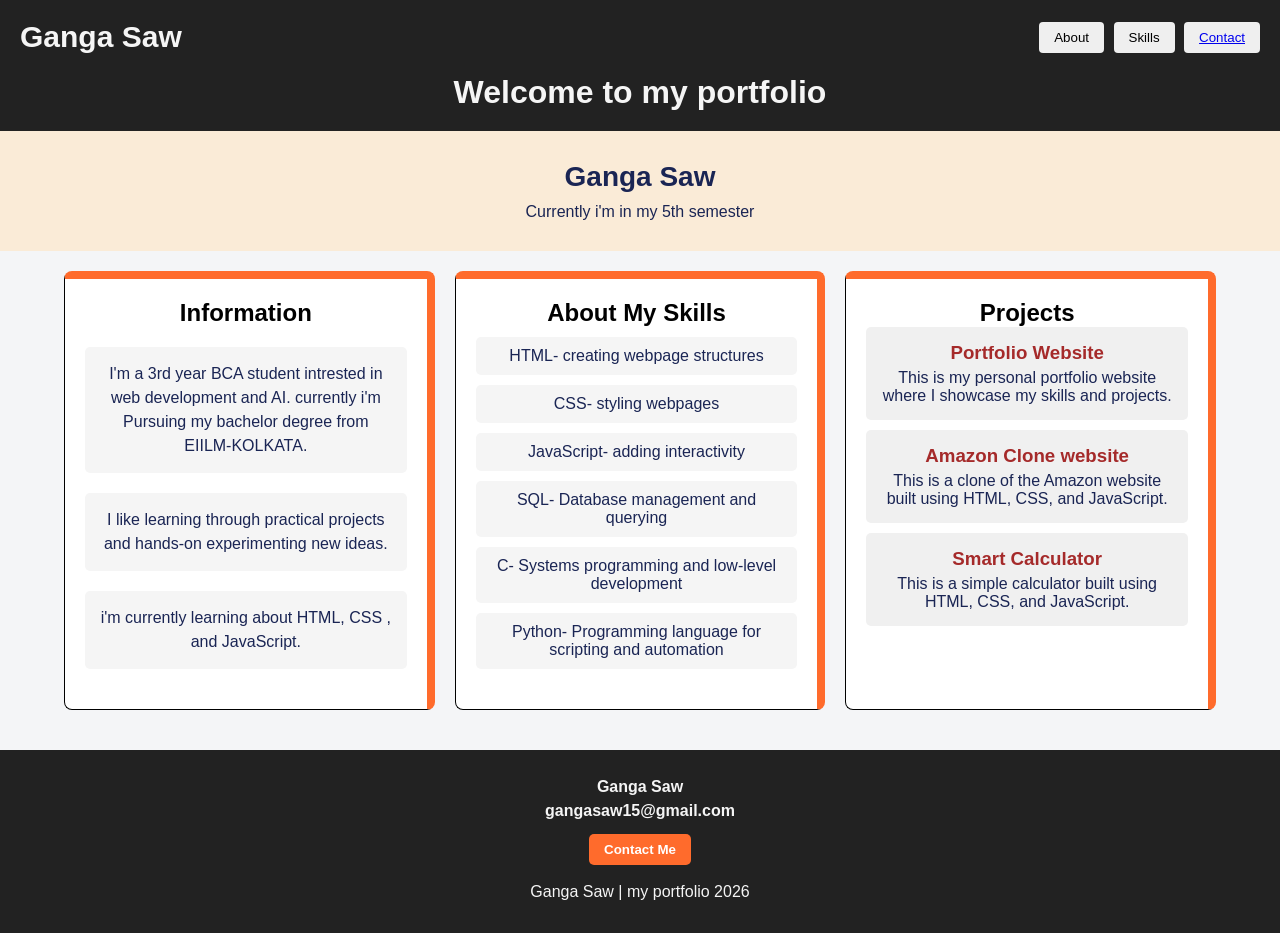
<file: index.html>
<!DOCTYPE html>
<html lang="en">
<head>
    <meta charset="UTF-8">
    <meta name="viewport" content="width=device-width, initial-scale=1.0">
    <title> MY Portfolio</title>
    <link rel="stylesheet" href="style.css">
</head>
<body>
    <header  >
        <nav>
            <div class="logo">
                <h1>Ganga Saw</h1>
            </div>
            <div class="nav-links">
                <button>About</button>
                <button>Skills</button>
                <button><a href="contact_form.html">Contact</a></button>
            </div>
        </nav>
        <h1> Welcome to my portfolio</h1>
    </header>

    <section class="intro">
        <h2>Ganga Saw</h2>
<p> Currently i'm in my 5th semester</p>
    </section>

    <main class="card-container">
        <div id="home" class="home">
            <h2>Information</h2>
            <p>I'm a 3rd year BCA student intrested in web development and AI. currently i'm Pursuing my bachelor degree from EIILM-KOLKATA.</p>
            <p> I like learning through practical projects and hands-on experimenting new ideas.</p>
            <p> i'm currently learning  about HTML, CSS , and JavaScript.</p>
        </div>

        <div id="about" class="about">
            <h2>About My Skills</h2>
            <ul>
                <li>HTML- creating webpage structures</li>
                <li>CSS- styling webpages</li>
                <li>JavaScript- adding interactivity</li>
                <li>SQL- Database management and querying</li>
                <li>C- Systems programming and low-level development</li>
                <li>Python- Programming language for scripting and automation</li>
            </ul>
        </div>

        <div id="projects" class="projects">
            <h2>Projects </h2>
            <div class="project-1">
                <h3>Portfolio Website</h3>
                <p>This is my personal portfolio website where I showcase my skills and projects.</p>
            </div>
            <div class="project-2">
                <h3>Amazon Clone website</h3>
                <p>This is a clone of the Amazon website built using HTML, CSS, and JavaScript.</p>
            </div>
            <div class="project-3">
                <h3> Smart Calculator</h3>
                <p>This is a simple calculator built using HTML, CSS, and JavaScript.</p>
            </div>
        </div>
    </main>

<footer class="footer">
    <h4>Ganga Saw</h4>
    <h4>gangasaw15@gmail.com</h4>
    <button id="contactBtn" class="contact-btn">Contact Me</button>
    <p class="copyright">Ganga Saw | my portfolio <span id="year">2026</span></p>
    </footer>
    <script src="script.js"></script>
</body>
</html>
</file>
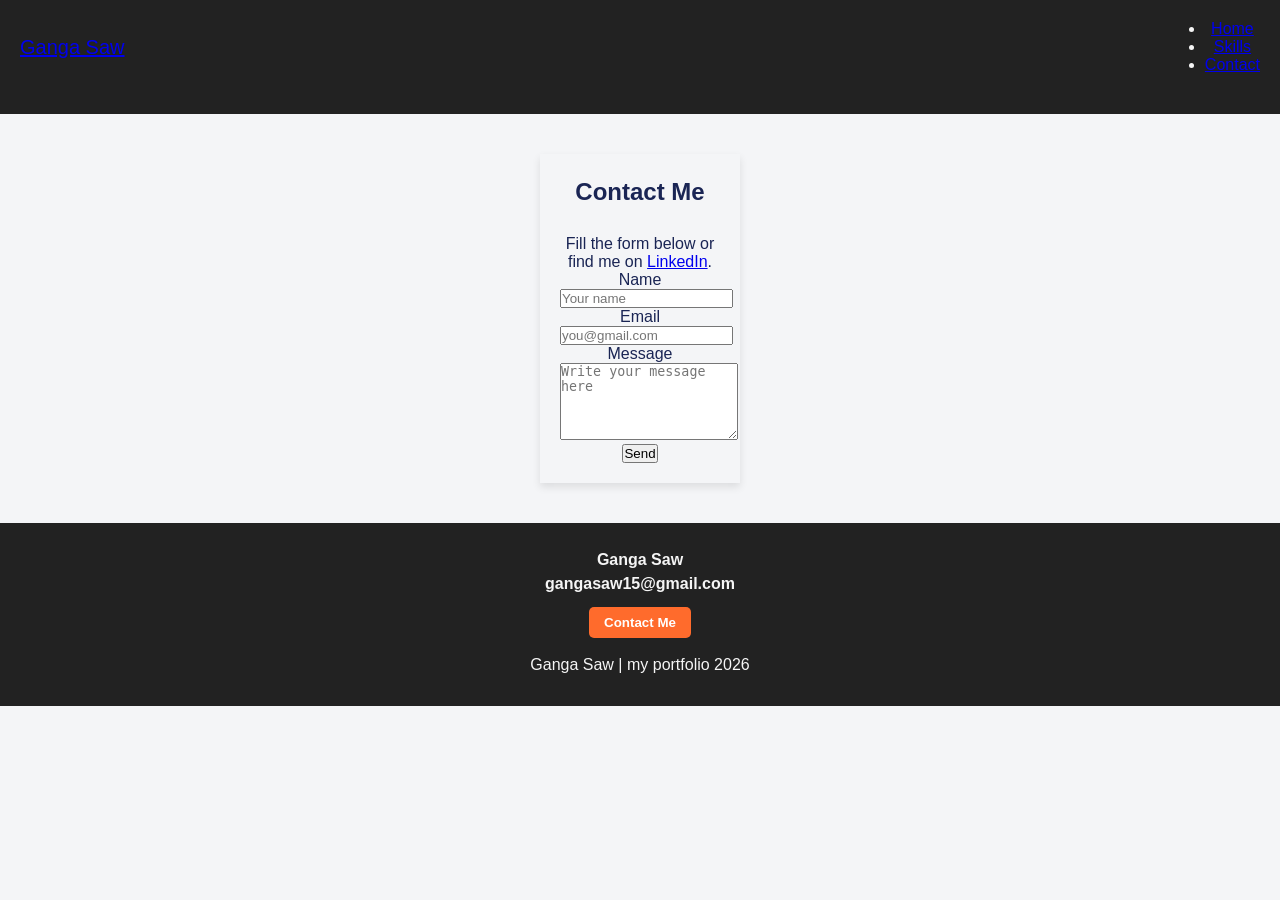
<file: contact_form.html>
<!DOCTYPE html>
<html lang="en">
<head>
    <meta charset="UTF-8">
    <meta name="viewport" content="width=device-width, initial-scale=1">
    <title>Contact | Ganga Saw</title>
    <link rel="stylesheet" href="style.css">
</head>
<body>
    <header>
        <nav>
            <a class="logo" href="index.html">Ganga Saw</a>
            <ul class="menu">
                <li><a href="index.html">Home</a></li>
                <li><a href="#skills">Skills</a></li>
                <li><a href="contact_form.html" class="active">Contact</a></li>
            </ul>
        </nav>
    </header>

    <main>
        <section id="contact">
            <h2>Contact Me</h2>
            <p>Fill the form below or find me on
                <a href="https://www.linkedin.com/in/ganga-saw-218613420" target="_blank" rel="noopener">LinkedIn</a>.
            </p>

            <form id="contact_form">
                <label for="name">Name</label>
                <input type="text" id="name"  name="name" placeholder="Your name" required>

                <label for="email">Email</label>
                <input type="email" id="email" name="email" placeholder="you@gmail.com" required>

                <label for="message">Message</label>
                <textarea id="message" name="message" rows="5" placeholder="Write your message here" required></textarea>

                <button type="submit">Send</button>
            </form>
        </section>
    </main>

    
<footer class="footer">
    <h4>Ganga Saw</h4>
    <h4>gangasaw15@gmail.com</h4>
    <button id="contactBtn" class="contact-btn">Contact Me</button>
    <p class="copyright">Ganga Saw | my portfolio <span id="year">2026</span></p>
    </footer>

    <script src="script.js"></script>
</body>
</html>
</file>
<file: style.css>
*{
    margin:0;
    padding : 0;
    box-sizing:border-box;
}

html{
    scroll-behavior: smooth;
}

body{
    font-family:Arial, Helvetica, sans-serif;
    background: #f4f5f7;
    color:#1a2554;
    min-height:100vh;
    display:flex;
    flex-direction: column;
}

/* header */
header{ 
    background-color: #222;
    color: whitesmoke;
    padding: 20px;
    text-align:center;
}

nav{
    display: flex;
    justify-content: space-between;
    align-items:center;
    margin-bottom:20px;
}

.logo{
    font-size: 20px;
}

.nav-links button{
    padding: 8px 15px;
    margin-left: 5px;
    border: none;
    border-radius:4px;
    cursor:pointer;
}

/* intro */
.intro{
    text-align: center;
    padding: 30px;
    background-color:antiquewhite; /*white/*#f4f5f7;*/
}

.intro h2{
    font-size: 28px;
    margin-bottom: 10px;
}

/* Main Cards */
.card-container{
    display: flex;
    /* flex-wrap: wrap; */
    gap: 20px;
    width: 90%;
    margin: 20px auto;
    display: flex;
}

.card-container h2{
    color:black;
}

.home,
.about,
.projects{
    flex: 1;
    background-color: white;
    padding:20px;
    margin-bottom:20px;
    border-radius: 8px;
    border: 1px solid black;
    text-align: center;
    border-top: 8px solid #ff6b2c;
    border-right: 8px solid #ff6b2c;
}


.home{
    background-color:white;
    color:#1a2554;
    padding: 20px;
    border-radius: 8px;
}

.home h2{
    margin-bottom: 20px;
}

.home p{
    background-color: #f5f5f5;
    padding: 15px;
    border-radius: 5px;
    margin-bottom: 20px;
    line-height: 1.5;
}


.about ul{
    list-style-type: none;
    margin-top: 10px;
    padding-left:0px;
}

.about li{
    background-color: #f5f5f5;
    margin-bottom: 10px;
    padding: 10px;
    border-radius: 5px;
}

/* projects */
.project-1,.project-2,
.project-3{
    background-color:#f0f0f0;
    padding: 15px;
    margin-bottom:10px;
    border-radius:5px;
}

.project-1 h3,.project-2 h3,
.project-3 h3{
    margin-bottom: 5px;
    color: brown;
}

/* Footer */
.footer{
    width: 100%;
    margin-top: 0;
    background-color: #222;
    color: whitesmoke;
    padding: 22px 20px;
    text-align:center;
    box-sizing:border-box;
}

footer h4{
    margin: 6px 0;
}

.footer p{
    margin: 10px 0;
}

#contact{
    max-width: 200px;
    margin: 40px auto;
    background-color: #f4f5f7;
    padding: 20px;
    text-align:center;
    box-shadow: 0 4px 8px rgba(0,0,0,0.1);
}

#contact h2{
    text-align: center;
    color: #1a2554;
    margin-bottom: 25px;
    line-height: 1.5;
}

.contact-btn{
    margin:8px 0;
    padding: 8px 15px;
    border: none;
    border-radius: 5px;
    cursor:pointer;
    background-color:#ff6b2c;
    color:white;
    font-weight: bold;
    transition: 0.3s;
}

.contact-btn:hover{
    background-color: #e55b1c;
}

@media (max-width: 600px) {
    nav {
        flex-direction: column;
        gap: 10px;
        padding: 15px 20px;
    }

    .hero h1 {
        font-size: 32px;
    }
}
#contact h2{
    font-size: 24px;
}
</file>
